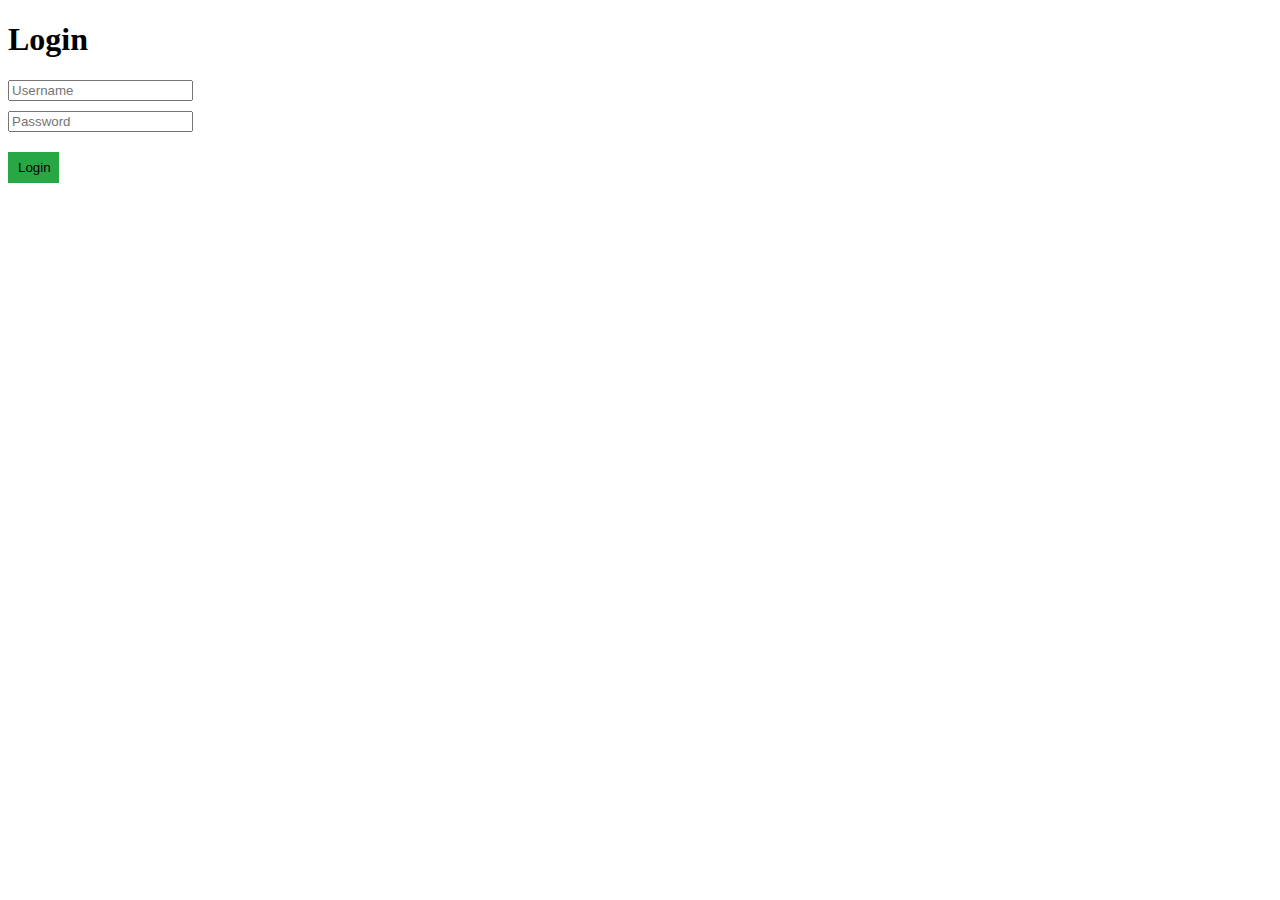
<file: index.html>
<!DOCTYPE html>
<html lang="en">
<head>
    <meta charset="UTF-8">
    <meta name="viewport" content="width=device-width, initial-scale=1.0">
    <title>Document</title>
    <link rel="stylesheet" href="style.css">
</head>
<body>
    <form>
    <h1 class="login">Login</h1>
    <input class="un" placeholder="Username" >
    <br>
    <input class="pw" placeholder="Password">
    <br>
    <button class="button">Login</button>
    </form>
    <script src="script.js"></script>
</body>
</html>
</file>
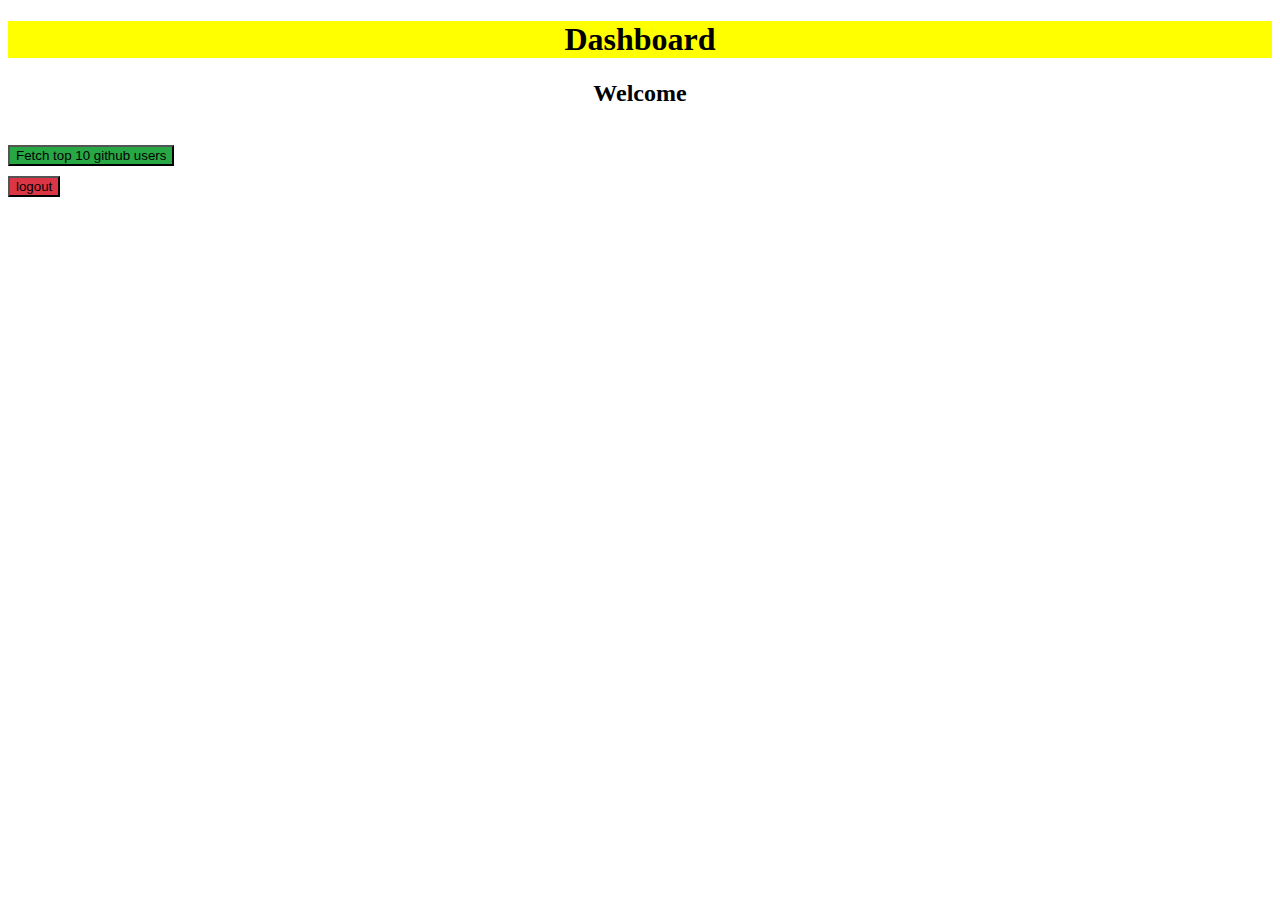
<file: Dashboard.html>
<!DOCTYPE html>
<html lang="en">
<head>
    <meta charset="UTF-8">
    <meta name="viewport" content="width=device-width, initial-scale=1.0">
    <title>Document</title>
    <link rel="stylesheet" href="style.css"></style>
</head>
<body>
    
<h1 class="db">Dashboard</h1>
<h2 class="welcome">Welcome</h2>


<br>
<button class="github">Fetch top 10 github users</button>
<br>

     
<button class="logout">logout</button>
    
    <script src="script.js"></script>
</body>
</html>
</file>
<file: style.css>
.un{
    margin-bottom: 10px;
}
.button{
    background-color: #28a745;
    margin-top: 20px;
    border: 10px;
    padding: 8px;
    padding-left: 10px;
}
.db{
    text-align: center;
    background-color: yellow;
    
}
.welcome{
    text-align: center;
}
.github{
    background-color: #28a745; 
    margin-bottom: 10px;
}
.logout{
    background-color: #dc3545;
}
.github:hover{
    size: 10px;
    
}
.dropdown {
    position: relative;
    display: inline-block;
}
</file>
